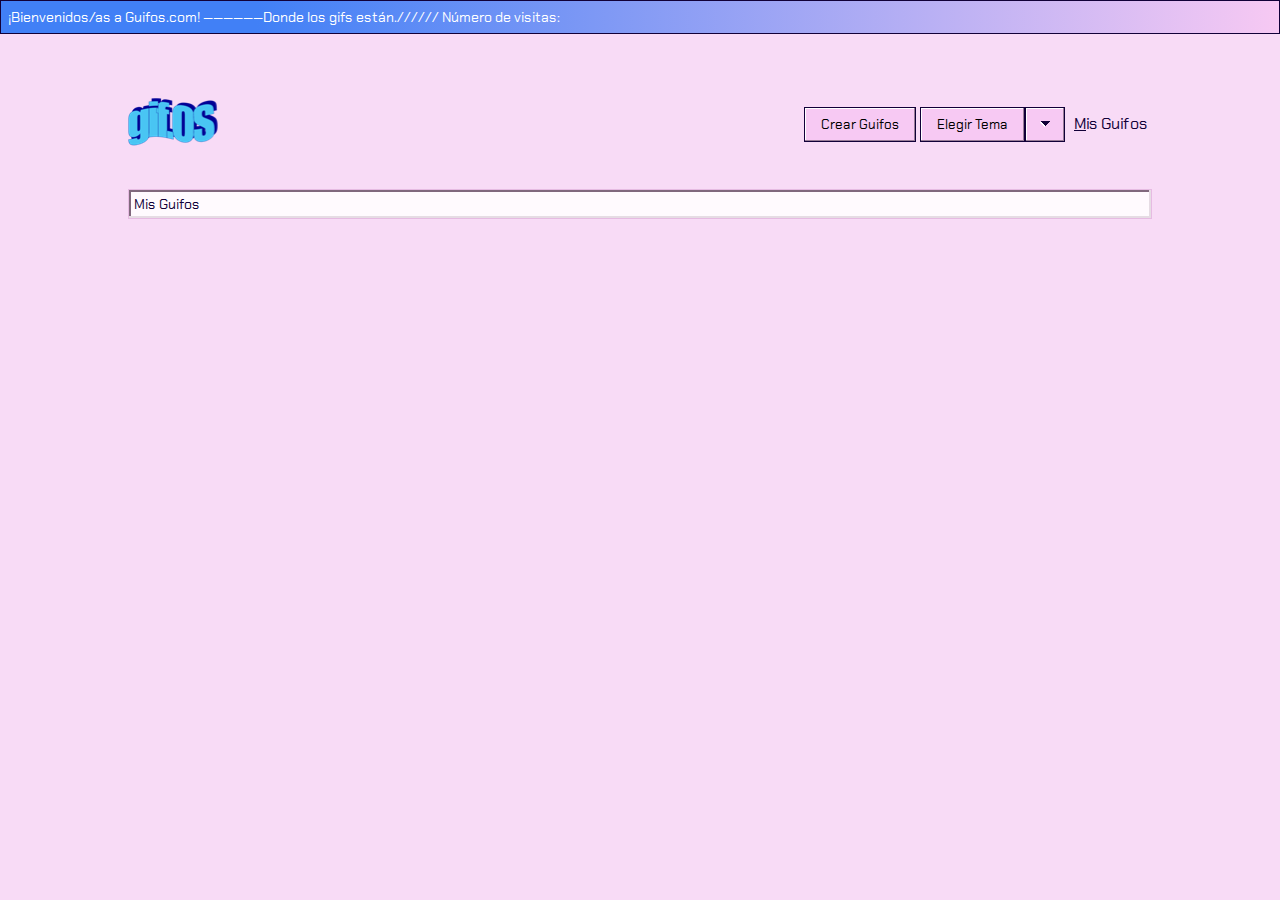
<file: misguifos.html>
<!DOCTYPE html>
<html lang="es">

<head>
    <meta charset="UTF-8">
    <meta name="viewport" content="width=device-width, initial-scale=1.0">
    <meta http-equiv="X-UA-Compatible" content="ie=edge">
    <title>Tu galería Guifos </title>
    <link id="pagestyle" rel="stylesheet" href="css/styles.css">
    <link href="https://fonts.googleapis.com/css?family=Chakra+Petch:400,700&display=swap" rel="stylesheet">

    <body>
        <header>
            <h1>¡Bienvenidos/as a Guifos.com! ——————Donde los gifs están.////// Número de visitas: <span id="numero"></span>
            </h1>
        </header>

        <main>
            <div id="logo">
                <a href="index.html"><img id="miLogo" src="assets/gifOF_logo.png" alt="giphy_logo"></a>
            </div>
            <div id="navegacion">
                <a href="upload.html"> <button class="boton" id="boton1">Crear Guifos</button></a>
                <div class="dropdown">
                    <button class="boton" id="boton2">Elegir Tema</button>
                    <button class="boton" id="boton3"><img src="assets/forward.svg" alt="siguiente"></button>
                    <div>
                        <button id="botonSailor">Sailor Day</button>
                        <button id="boton5">Sailor Night</button>
                    </div>
                </div>
                <a href=""><button class="boton" id="boton4"><u>M</u>is Guifos</button></a>
            </div>
        </main>


        <section class="margenes">
            <div class="sugerir">Mis Guifos</div>
            <div id="misGuifos"> </div>
        </section>


        <script src="js/misguifos.js"></script>

    </body>

</html>
</file>
<file: css/styles.css>
* {
    margin: 0;
    padding: 0;
    box-sizing: border-box;
}

body {
    background-color: rgb(248, 219, 246);
    letter-spacing: 0;
    font-family: 'Chakra Petch', sans-serif;
    font-weight: 400;
}

header {
    background: rgb(65, 128, 246);
    background: linear-gradient(90deg, rgba(65, 128, 246, 1) 20%, rgba(247, 201, 243, 1) 100%);
    color: #ffffff;
    font-size: 7px;
    padding: 7px;
    border-style: solid;
    border-width: 1px;
    border-color: #110038;
}

header h1 {
    font-family: 'Chakra Petch', sans-serif;
    font-weight: 400;
}

a {
    text-decoration: none;
    color: #000000;
    font-family: 'Chakra Petch', sans-serif;
    font-weight: 400;
}

#navegacion a button {
    font-family: 'Chakra Petch', sans-serif;
    font-weight: 400;
}

.boton {
    padding: 8px 16px;
    background-color: #F7C9F3;
    color: #000000;
    border-style: solid;
    border-width: 1px;
    border-color: #110038;
    box-shadow: inset -1px -1px 0 0 #997D97, inset 1px 1px 0 0 #FFFFFF;
    font-family: 'Chakra Petch', sans-serif;
    font-weight: 400;
    cursor: pointer;
}

#navegacion button:hover {
    border: 1px dotted #110038;
}

#boton2 {
    margin-right: -2px;
}

#boton3 {
    margin-left: -2px;
}

.dropdown {
    display: inline-block;
    font-family: 'Chakra Petch', sans-serif;
    font-weight: 400;
}

.dropdown div {
    background-color: #fff;
    box-shadow: 0 4px 8px rgba(0, 0, 0, 0.2);
    z-index: 1;
    visibility: hidden;
    position: absolute;
    opacity: 0;
    transition: .3s;
    padding: 9px;
    background: #E6E6E6;
    box-shadow: inset -2px -2px 0 0 #B4B4B4, inset 2px 2px 0 0 #FFFFFF;
    width: 10.5%;
    font-family: 'Chakra Petch', sans-serif;
    font-weight: 400;
}

.dropdown:hover div {
    visibility: visible;
    opacity: 1;
}

.dropdown div button {
    display: block;
    text-decoration: none;
    padding: 8px;
    color: #000;
    transition: .1s;
    margin-bottom: 6px;
    width: 100%;
    font-family: 'Chakra Petch', sans-serif;
    font-weight: 400;
}

#boton5 {
    margin-bottom: 0px;
}

.dropdown div button:hover {
    background-color: #ffffff;
    color: #110038;
}

#boton4 {
    border: none;
    font-family: 'Chakra Petch', sans-serif;
    font-weight: 400;
    font-size: 16px;
    color: #110038;
    letter-spacing: 0;
    line-height: 18px;
    background: rgb(248, 219, 246);
    box-shadow: none;
    padding: 5px;
}

#navegacion button img {
    transform: rotate(90deg);
}

main {
    display: flex;
    justify-content: space-between;
    margin-top: 5vw;
    margin-bottom: 3vw;
    align-items: center;
    font-family: 'Chakra Petch', sans-serif;
    font-weight: 400;
}

#logo,
#navegacion {
    padding: 0 10vw;
}

#busqueda {
    background-color: #E6E6E6;
    margin: 0 10vw;
    padding: 0 0 2px 0;
    align-items: center;
    border-style: outset;
}

.buscar {
    background: rgb(65, 128, 246);
    background: linear-gradient(90deg, rgba(65, 128, 246, 1) 20%, rgba(247, 201, 243, 1) 100%);
    margin: 0px;
    font-family: 'Chakra Petch', sans-serif;
    font-weight: 700;
    font-size: 14px;
    color: #FFFFFF;
    letter-spacing: 0;
    padding: 2px;
    display: flex;
    justify-content: space-between;
}

#queBuscar {
    background: #FFFFFF;
    border: 1px solid #979797;
    box-shadow: inset -2px -2px 0 0 #E6E6E6, inset 2px 2px 0 0 #000000;
    width: 87%;
    height: 35px;
    margin: 9px;
    padding: 5px;
    font-family: 'Chakra Petch', sans-serif;
    font-weight: 400;
}

#buscador {
    background: #E6E6E6;
    border: 1px solid #808080;
    box-shadow: inset -1px -1px 0 0 #B4B4B4, inset 1px 1px 0 0 #FFFFFF;
    height: 35px;
    width: 9%;
    align-items: center;
    display: inline-flex;
    justify-content: space-evenly;
    font-family: 'Chakra Petch', sans-serif;
    font-weight: 400;
    color: #B4B4B4;
}

#buscador:focus {
    background: #F7C9F3;
    border: 1px solid #110038;
    box-shadow: inset -1px -1px 0 0 #997D97, inset 1px 1px 0 0 #FFFFFF;
}

.dropdownTwo {
    display: inline;
    font-family: 'Chakra Petch', sans-serif;
    font-weight: 400;
}

.dropdownTwo div {
    z-index: 1;
    visibility: hidden;
    position: absolute;
    opacity: 0;
    transition: .3s;
    padding: 9px;
    background: #E6E6E6;
    width: 70%;
    border-style: outset;
}

.dropdownTwo:hover div {
    visibility: visible;
    opacity: 1;
}

.dropdownTwo div button {
    display: block;
    text-decoration: none;
    padding: 8px;
    color: #000;
    transition: .1s;
    margin-bottom: 6px;
    width: 100%;
    font-family: 'Chakra Petch', sans-serif;
    font-weight: 400;
    background: #F0F0F0;
    border-style: solid;
    border-width: 1px;
    border-color: #808080;
    text-align: left;
}

.dropdownTwo div button:hover {
    background-color: #B4B4B4;
    color: #110038;
    border-style: dotted;
    border-width: 2px;
}

.margenes {
    margin: 3vw 10vw;
}

.sugerir,
.resultados {
    background: #FFFAFE;
    border: 1px solid #E6BBE2;
    box-shadow: inset -2px -2px 0 0 #E6DCE4, inset 2px 2px 0 0 #80687D;
    padding: 5px;
    font-family: 'Chakra Petch', sans-serif;
    font-weight: 400;
    font-size: 14px;
    color: #110038;
    letter-spacing: 0;
}

#gifs {
    display: flex;
    flex-wrap: wrap;
}

.tendencias {
    display: flex;
    flex-wrap: wrap;
    justify-content: space-around;
    padding-top: 10px;
}

.tendencias figure {
    margin: 1vw;
}

.tendencias figure img {
    width: 230px;
    height: 250px;
}

.tendencias figure {
    width: 230px;
    height: 250px;
}

.searchTitle {
    background-image: linear-gradient(270deg, #F7C9F3 0%, #4180F6 100%);
    height: 28px;
    font-weight: 700;
    font-size: 14px;
    color: #FFFFFF;
    letter-spacing: 0;
    transform: translate(0px, -29px);
    width: 100%;
    overflow: hidden;
    display: none;
    font-family: 'Chakra Petch', sans-serif;
    font-weight: 700;
}

.tendencias figure:hover {
    border: 1px dotted #110038;
}

.tendencias figure:hover figcaption {
    display: block;
    width: 100%;
}

#gifs {
    display: flex;
    flex-wrap: wrap;
    justify-content: space-around;
    padding-top: 10px;
}

#gifs figure {
    margin: 1vw;
}

#gifs figure img {
    width: 230px;
    height: 250px;
}

#flecha {
    transform: translateY(-7px);
}

.contenedor {
    background-color: #E6E6E6;
    margin: 0 22vw;
    padding: 0 0 2px 0;
    align-items: center;
    border-style: outset;
}

.sugerencias {
    display: flex;
    flex-wrap: wrap;
    justify-content: space-around;
    padding-top: 10px;
}

.gifos {
    width: 230px;
    height: 250px;
}

#gifUno,
#gifDos,
#gifTres,
#gifCuatro {
    width: 230px;
    height: 250px;
}

.estadoGif:hover {
    border: 1px dotted #110038;
}

.sugerencias_titulo {
    background-image: linear-gradient(270deg, #F7C9F3 0%, #4180F6 100%);
    height: 24px;
    font-weight: 700;
    font-size: 14px;
    color: #FFFFFF;
    letter-spacing: 0;
    padding-left: 5px;
    display: flex;
    justify-content: space-between;
}

.sugerencias_titulo p {
    font-family: 'Chakra Petch', sans-serif;
    font-weight: 700;
}

.cruz:hover {
    cursor: pointer;
}

.verMas {
    background: #4180F6;
    border: 1px solid #4C2F99;
    box-shadow: inset -2px -2px 0 0 #284F99, inset 2px 2px 0 0 #FFFFFF;
    color: #ffffff;
    position: relative;
    left: 10px;
    top: -50px;
    width: 81px;
    height: 34px;
    z-index: 100;
}

.verMas:hover {
    border: 1px dotted #110038;
    cursor: pointer;
}

.buscarCaja {
    display: flex;
    margin: 2rem;
}

#pasosCreacion {
    margin-left: 2rem;
    font-family: 'Chakra Petch', sans-serif;
    font-weight: 400;
    font-size: 16px;
}

#texto {
    margin-top: 2rem;
    font-family: 'Chakra Petch', sans-serif;
    font-weight: 400;
    font-size: 14px;
    color: #110038;
    letter-spacing: 0;
    line-height: 20px;
}

#pasosSeguir {
    line-height: 35px;
    margin: 1rem 0;
}

.contenedorBotones {
    display: flex;
    justify-content: flex-end;
    height: 36px;
}

.botonCreacion {
    padding: 8px 16px;
    background-color: #F7C9F3;
    color: #000000;
    border-style: solid;
    border-width: 1px;
    border-color: #110038;
    box-shadow: inset -1px -1px 0 0 #997D97, inset 1px 1px 0 0 #FFFFFF;
    font-family: 'Chakra Petch', sans-serif;
    font-weight: 400;
    font-size: 14px;
    cursor: pointer;
    width: 144px;
}

#botonCancelar {
    margin-right: 1.5rem;
    background: #FFF4FD;
    border: 1px solid #110038;
    box-shadow: inset -1px -1px 0 0 #997D97, inset 1px 1px 0 0 #FFFFFF;
}

#misGuifos {
    display: flex;
    flex-wrap: wrap;
    justify-content: space-around;
    padding-top: 10px;
}

#misGuifos img {
    margin: 0.5vw;
}

#contenedorVideo {
    background: #FFFFFF;
    border: 1px solid #979797;
    box-shadow: inset -2px -2px 0 0 #E6E6E6, inset 2px 2px 0 0 #000000;
    height: 480px;
    width: 100%;
    display: flex;
    justify-content: center;
}

#parte1 {
    display: flex;
    justify-content: flex-end;
    margin: 12px;
}

#parte2 {
    display: flex;
    justify-content: space-between;
}

.cronometro {
    background: #FFFFFF;
    border: 1px solid #979797;
    box-shadow: inset -2px -2px 0 0 #E6E6E6, inset 2px 2px 0 0 #000000;
    width: 145px;
    height: 36px;
    margin: 12px;
    padding: 7px 0 0 36px;
    font-size: inherit;
}

.contenedorRojos {
    display: flex;
    justify-content: flex-end;
    margin: 12px;
}

.botonesRojos {
    background: #FF6161;
}

.rojoUno {
    width: 50px;
    height: 36px;
}

#parte3 {
    display: flex;
    justify-content: space-between;
}

#parte3 div input {
    height: 30px;
}

.botonPequeno {
    width: 20px;
    padding: 0px;
    height: 20px;
}

.botonPequeno img {
    width: 5px;
    margin: 0px;
    padding: 0px;
}

.botonesSubir {
    margin: 12px;
}

#barraProgreso::-webkit-progress-bar {
    background-color: #f3f3f3;
    border: 0;
    height: 18px;
    border-radius: 9px;
}

#barraProgreso::-webkit-progress-value {
    background-color: #f3f3f3;
    border: 0;
    height: 18px;
    border-radius: 9px;
}

#parte4 {
    margin: 117px;
    width: 66%;
    display: flex;
    flex-flow: column;
    align-items: center;
}

#parte4 img {
    width: 44px;
    height: 44px;
    margin: 8px;
    margin-top: 32px;
}

#parte4_1 {
    margin-top: 5px;
    margin-bottom: 32px;
}

#parte4_1 span {
    font-family: 'Chakra Petch', sans-serif;
    font-weight: 400;
    font-size: 16px;
    color: #110038;
    letter-spacing: 0;
    text-align: center;
    line-height: 22px;
}

#parte4_2 progress {
    width: 325px;
}

#parte4_3 {
    margin-top: 30px;
}

#parte4_3 span {
    font-family: 'Chakra Petch', sans-serif;
    font-weight: 400;
    font-size: 12px;
    color: rgba(17, 0, 56, 0.64);
    letter-spacing: 0;
    text-align: center;
    line-height: 14px;
}

#parte5 {
    display: flex;
    justify-content: flex-end;
    margin: 12px;
}

#botonCancelar2 {
    background: #FFF4FD;
    border: 1px solid #110038;
    box-shadow: inset -1px -1px 0 0 #997D97, inset 1px 1px 0 0 #FFFFFF;
}

#repetir {
    margin-right: 5px;
    background: #FFF4FD;
}

#secundario_1 {
    display: flex;
}

#muestra {
    margin: 18px;
}

.organizarBotones {
    padding: 0 0 23px 0;
    margin: 30px 13px 13px 13px;
    display: flex;
    flex-direction: column;
    justify-content: space-evenly;
}

.organizarBotones span {
    font-family: 'Chakra Petch', sans-serif;
    font-weight: 400;
    font-size: 16px;
    color: #110038;
    letter-spacing: 0;
    line-height: 22px;
}

.ultimosBotones {
    width: 256px;
    background: #FFF4FD;
    border: 1px solid #110038;
    box-shadow: inset -1px -1px 0 0 #997D97, inset 1px 1px 0 0 #FFFFFF;
}

#contenedorListo {
    display: flex;
    justify-content: flex-end;
    margin: 18px 73px;
}

#imagenCamara {
    width: 50px;
    height: 36px;
}

.contenedorUno {
    margin-bottom: 50px;
}

.contenedorDos {
    display: none;
}

.partesOcultas {
    display: none;
}

.hide {
    display: none;
}

.contenedorSecundario {
    display: none;
}

.show {
    display: block;
}
</file>
